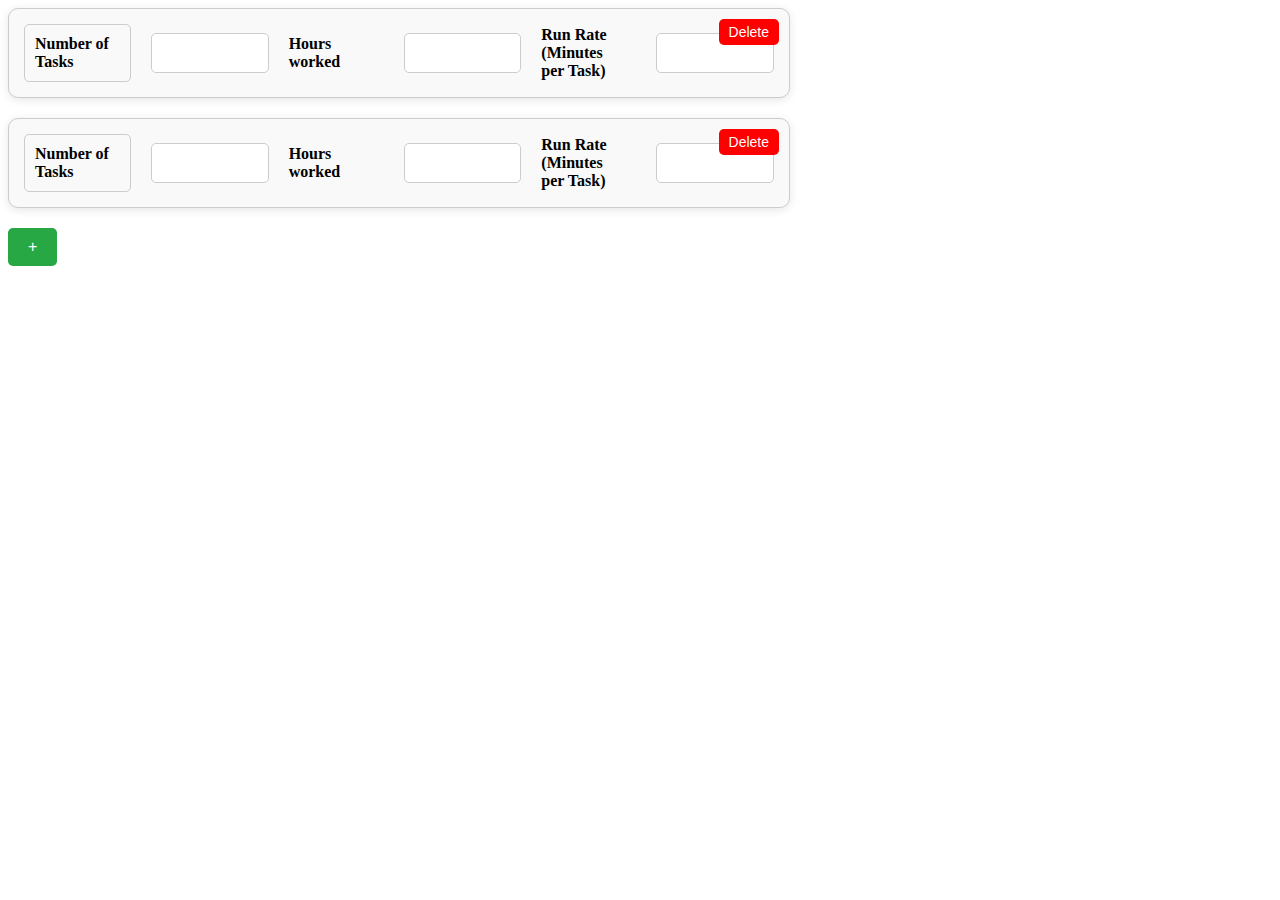
<file: index.html>
<!DOCTYPE html>
<html lang="en">
<head>
    <meta charset="UTF-8">
    <meta name="viewport" content="width=device-width, initial-scale=1.0">
    <title>Input Groups</title>
    <link rel="stylesheet" href="styles.css">
</head>
<body>
    <div class="form-container" id="formContainer">
        <!-- First Input Group -->
        <div class="form-group" id="group1">
            <button type="button" class="delete-btn" onclick="deleteGroup('group1')">Delete</button>
            <div class="editable-label" id="label1" contenteditable="true" onblur="setLabelFixed(1)">Number of Tasks</div>
            <label for="numTasks1" style="display:none">Number of Tasks</label>
            <input type="number" id="numTasks1" class="form-control" oninput="calculateTimePerTask(1)">
            <label for="hoursWorked1">Hours worked</label>
            <input type="number" id="hoursWorked1" class="form-control" oninput="calculateTimePerTask(1)">
            <label for="timePerTask1">Run Rate (Minutes per Task)</label>
            <input type="text" id="timePerTask1" class="form-control" readonly>
        </div>

        <!-- Second Input Group -->
        <div class="form-group" id="group2">
            <button type="button" class="delete-btn" onclick="deleteGroup('group2')">Delete</button>
            <div class="editable-label" id="label2" contenteditable="true" onblur="setLabelFixed(2)">Number of Tasks</div>
            <label for="numTasks2" style="display:none">Number of Tasks</label>
            <input type="number" id="numTasks2" class="form-control" oninput="calculateTimePerTask(2)">
            <label for="hoursWorked2">Hours worked</label>
            <input type="number" id="hoursWorked2" class="form-control" oninput="calculateTimePerTask(2)">
            <label for="timePerTask2">Run Rate (Minutes per Task)</label>
            <input type="text" id="timePerTask2" class="form-control" readonly>
        </div>
    </div>

    <!-- Add new group button -->
    <button class="add-group-btn" onclick="addNewGroup()">+</button>
    <script src="scripts.js"></script>
</body>
</html>
</file>
<file: styles.css>
/* Overall container for the form */
.form-container {
    display: flex;
    flex-direction: column;
    gap: 20px;
    flex-wrap: wrap;
    justify-content: flex-start;
}

/* Style for each "cell" group of inputs */
.form-group {
    border: 1px solid #ccc;
    padding: 15px;
    width: 750px;
    border-radius: 10px;
    box-shadow: 0 2px 10px rgba(0, 0, 0, 0.1);
    background-color: #f9f9f9;
    display: flex;
    flex-direction: row;
    gap: 20px;
    align-items: center;
    position: relative;
}

/* Style for the labels */
.form-group label {
    font-weight: bold;
    margin-right: 10px;
    width: 200px;
}

/* Editable label style */
.editable-label {
    width: 200px;
    border: 1px solid #ccc;
    padding: 10px;
    font-size: 16px;
    font-weight: bold;
    background-color: #f9f9f9;
    border-radius: 5px;
    cursor: text;
}

/* Style for inputs */
.form-group input {
    width: 30%;
    padding: 10px;
    border: 1px solid #ccc;
    border-radius: 5px;
    font-size: 16px;
    display: inline-block;
}

/* Readonly input styles */
.form-group input:readonly {
    background-color: #e9ecef;
}

/* Style for the Plus Button */
.add-group-btn {
    display: inline-block;
    margin-top: 20px;
    padding: 10px 20px;
    font-size: 16px;
    background-color: #28a745;
    color: white;
    border: none;
    border-radius: 5px;
    cursor: pointer;
}

.add-group-btn:hover {
    background-color: #218838;
}

/* Style for the Delete Button */
.delete-btn {
    position: absolute;
    top: 10px;
    right: 10px;
    background-color: red;
    color: white;
    font-size: 14px;
    padding: 5px 10px;
    border: none;
    border-radius: 5px;
    cursor: pointer;
}

.delete-btn:hover {
    background-color: #dc3545;
}

/* Responsive design for smaller screens */
@media (max-width: 768px) {
    .form-container {
        flex-direction: column;
        align-items: center;
    }

    .form-group {
        flex-direction: column;
        width: 100%;
    }

    .form-group label {
        width: auto;
    }

    .form-group input {
        width: 100%;
    }
}
</file>
